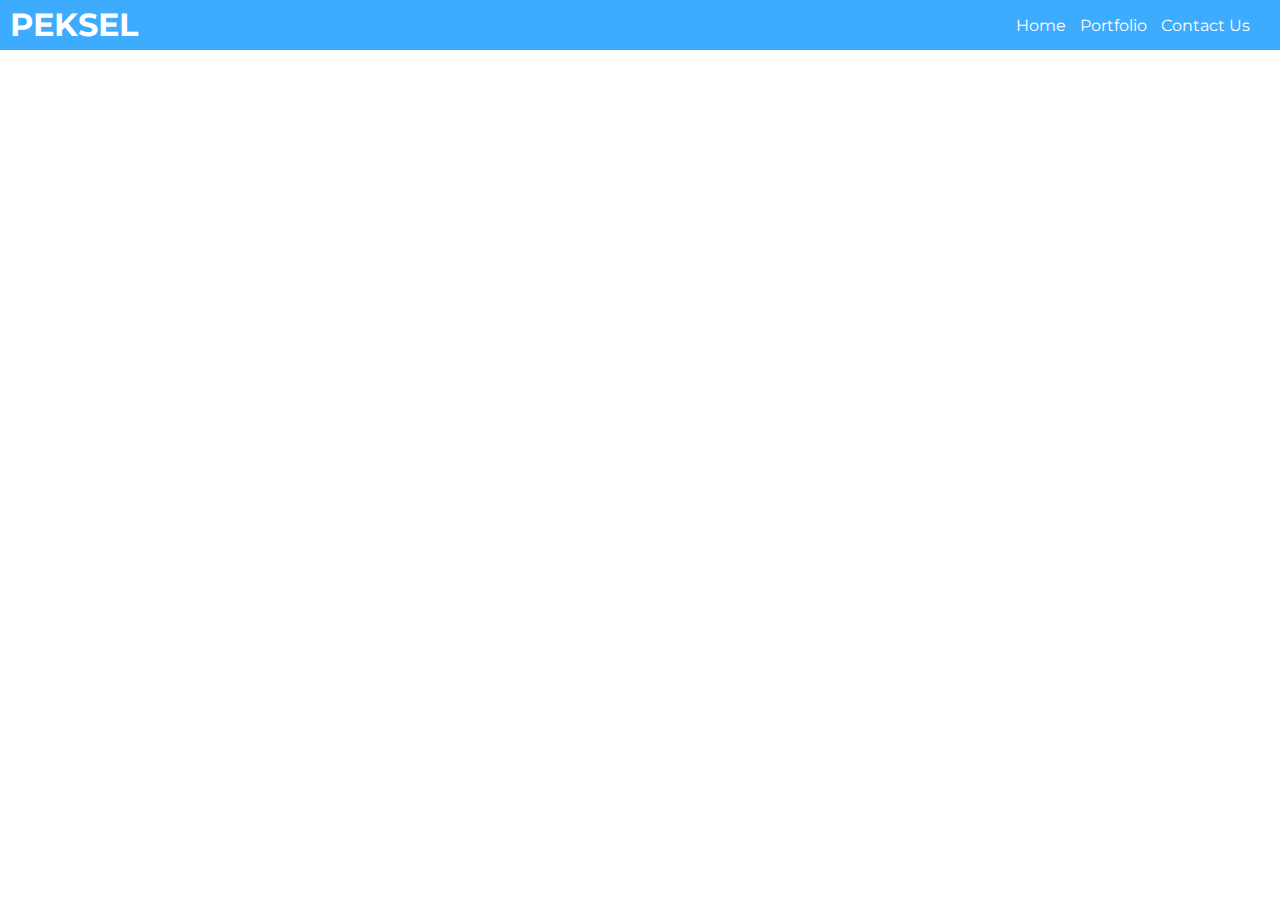
<file: portfolio.html>
<!doctype html>
<html>
<head>
<meta charset="UTF-8">
<link href="portfolio.css" rel="stylesheet" type="text/css">
<link href="https://fonts.googleapis.com/css?family=Montserrat" rel="stylesheet">
<title>Portfolio</title>
</head>
<body>
<div class="header">
	<ul>
		<li><a href="index.html">Home</a></li>
		<li><a href="portfolio.html">Portfolio</a></li>
		<li><a href="contact.html">Contact Us</a></li>
</ul>
<div class="logo">
	<h1>PEKSEL</h1>
	</div>
	</div>
</body>
</html>
</file>
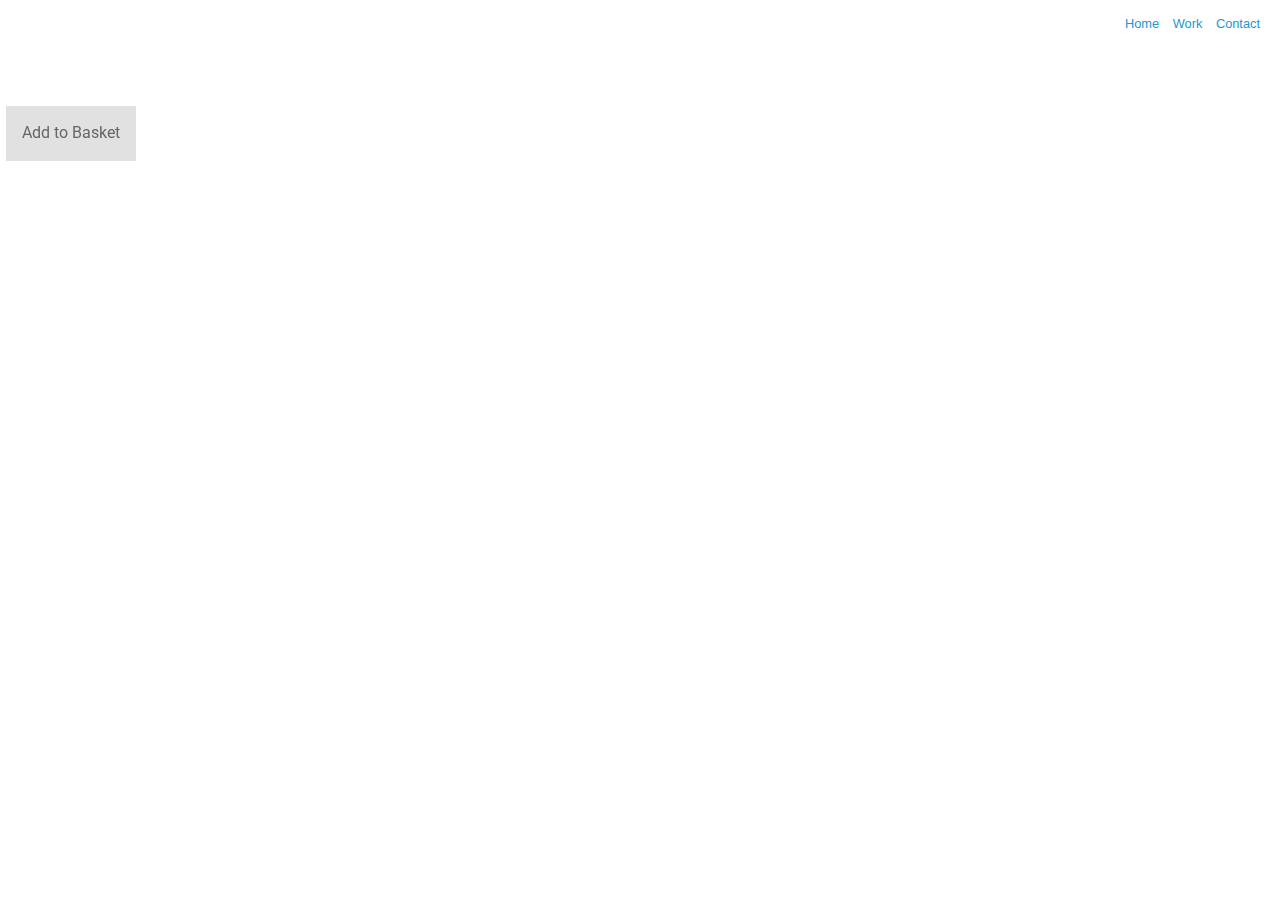
<file: work.html>
<!doctype html>
<html>
<head>
<meta charset="UTF-8">
<title>Work</title>
<link rel="stylesheet" href="css/contact.css">
<link href="css/hover.css" rel="stylesheet" media="all">
<link href="css/demo-page.css" rel="stylesheet">
<link href="//maxcdn.bootstrapcdn.com/font-awesome/4.2.0/css/font-awesome.min.css" rel="stylesheet" media="all">
<style type="text/css">
</style>
</head>
<body>
     <div class="container">
      <div class="nav">
           <ul>
			   <li> <a href="index.html" class="scroll">Home</a> </li>
			   <li> <a href="Work.html">Work</a> </li>
			   <li> <a href="Contact.html">Contact</a> </li>
		  </ul>
       </div>
<div class="btn">
     <a href="#" class="hvr-pulse">Add to Basket</a>
		 </div>
	</div>
</body>
</html>
</file>
<file: portfolio.css>
/* CSS Document */
/*.container{
	width: auto;
	height: 100px;

}
*/
ul {
	list-style-type: none;
	display: inline-block;
	float: right;
	margin-right: 20px;

}

li  {
	display: inline-block;
	margin-right: 10px;
	-webkit-transition:all .2s ease-out;
	-moz-transition:all .2s ease-out;
	transition:all .2s ease-out;
	
}
li  a {
	color: white;
	display: inline-block;
	-webkit-transition:all .2s ease-out;
	-moz-transition:all .2s ease-out;
	transition:all .2s ease-out;
	
}


ul li a:hover{
	color: #5FD5C3 ;
	transition-delay: 0.1s;
	border-bottom: 3px solid #5FD5C3;
}


.header {
	
	background-color: #3dacff;
	background-size: 1300px;
	width: auto;
	height: 50px;
	padding: 0;
	
}

/*.overlay {
	top:0;
	height: 600PX;
 width: 100%;
	background-color:blue;
   opacity: 0.3;
left: 0;
}*/

/*.header:hover {
	opacity: 0.1;
	color: #000000;
}*/
	
body {
	margin-top: -20px;
	margin: 0;
font-family: 'Montserrat', sans-serif;
}

h1 {
	margin-top: auto;
	margin-left: 10px;
	transition: color 1000ms linear;
	font-family: 'Montserrat', sans-serif;
	color: white;
	padding-top: 5px;
}

pre {
	margin-top: auto;
	color: black;
	font-family: 'Open Sans', sans-serif;
}

a {
	list-style: none;
	color: black;
text-decoration: none;
}
</file>
<file: css/contact.css>
/* CSS Document */
.container{
	
	margin: auto;
}

.nav{
	float: right;
	margin-right: 10px;


}

ul{
	list-style-type: none;
	float: right;

}

li{
	display: inline-block;
	margin-right: 10px;
	color: #1A1A1A;
}
tbody {
	margin-top: 50px;
}

.portfolio {
	margin-top: 50px;
	float:left ;
}

.btn{
	margin-top: 100px;
	float: left;
}
</file>
<file: css/demo-page.css>
/*
 * Hover.css - Demo Page
 * Author: Ian Lunn @IanLunn
 * Author URL: http://ianlunn.co.uk/
 * Github: https://github.com/IanLunn/Hover

 * Made available under a MIT License:
 * http://www.opensource.org/licenses/mit-license.php

 * Hover.css Copyright Ian Lunn 2014.
 */

/**
 * The following are default styles for the demo page,
 * you don't need to include these on your own site.
 */

@import url(http://fonts.googleapis.com/css?family=Roboto);

body {
  margin: 0;

  font-family: sans-serif;
  color: #333;
  line-height: 140%;
}

hr {
  margin-top: 2em;
  background-color: #ddd;
  border: none;
  height: 1px;
}

.sep {
  color: #ddd;
  margin: 0 4px;
}

.carbon-ad.ad {
  position: relative;
  display: block;
  box-sizing: border-box;
  max-width: 320px;
  margin: 0 auto;
  margin-top: 6em;
  padding: 1em 2.5em;
  padding-top: 2em;
  text-align: center;
  font-size: 14px;
}

.carbon-ad-label {
  position: absolute;
  bottom: 100%;
  left: 0;
  right: 0;
  margin: 0;
  margin-bottom: 2px;
  font-size: 11px;
  text-align: center;
  color: #999;
}

.carbon-ad .carbon-poweredby {
  margin-bottom: 0;
  font-size: 12px;
}

.carbon-ad .carbon-img {
  margin: 0 auto;
  margin-bottom: .625em;
  background: white;
}

.carbon-ad img {
  display: block;
  border: solid 1px #ddd;
}

.main {
  max-width: 800px;
  margin: 0 auto;
  padding: 0 20px;
}

.browsehappy {
    position: absolute;
    top: 0;
    right: 0;
    left: 0;
    padding: 1em;
    background: black;
    color: white;
    text-align: center;
}

img {
  border: none;
}

small {
    display: block;
}

p,
[class^="hvr-"] {
    font-family: 'Roboto', sans-serif;
}

[class^="hvr-"] {
  /*display: inline-block;*/
  /*vertical-align: middle;*/
  margin: .4em;
  padding: 1em;
  cursor: pointer;
  background: #e1e1e1;
  text-decoration: none;
  color: #666;
  /* Prevent highlight colour when element is tapped */
  -webkit-tap-highlight-color: rgba(0,0,0,0);
}

.aligncenter {
  text-align: center;
}

.sup {
    vertical-align: super;
    margin-left: -1em;
    padding: .21875em;
    line-height: 100%;
    font-size: .21875em;
    border: #eee solid 1px;
    border-radius: 4px;
    color: inherit;
}

.sup:hover {
    background: #eee;
}

a {
    color: #2098D1;
    text-decoration: none;
}

.footer a:hover,
.nav:hover {
    color: #207AD1;
}

.nav {
  display: inline-block;
  font-size: .8em;
}

.nav.hvr-icon-down,
.nav.hvr-icon-forward {
  padding-right: 1.2em;
}

.nav.hvr-icon-down::before,
.nav.hvr-icon-forward::before {
  right: 0;
}

.nav:hover,
.nav:focus,
.nav:active {
  text-decoration: none;
}

.intro {
  max-width: 680px;
  margin: 20px auto 0 auto;
}

.button.cta {
  display: inline-block;
  position: relative;
  margin: 1.2em 0 1em 0;
  padding: 1em;
  background: #2098D1;
  border: none;
  text-decoration: none;
  font-weight: 700;
  color: white;
}

.effects {
  margin-top: 6em;
}

h1 {
  text-align: center;
  font-size: 3em;
}

h2 {
  margin-top: 2em;
}

h3 {
  margin: 0;
}

.about {
  border-top: #333 solid 2px;
  border-bottom: #333 solid 2px;
}

.footer {
  overflow: hidden;
  width: auto;
  margin-top: 6em;
  font-size: .9em;
}

.footer a {
  text-decoration: none;
}

.credit {
  font-size: .8em;
  font-weight: normal;
}

.social {
  margin-top: 2.6em;
}

.social-button {
  display: inline-block;
  vertical-align: middle;
}

.twitter-follow-button {
    display: block;
    margin: 0 auto;
}

.follow {
    margin-bottom: 20px;
    line-height: 200%;
}

.made-by {
  display: block;
  margin-top: 3em;
  padding-top: 3em;
  padding-bottom: 1em;
  font-family: $fontFeature;
  font-size: 1.125em;
  text-align: center;
  line-height: 1.6;
  background: #181818;
  color: #777;
}

.made-by svg {
  display: block;
}

.made-by ul,
.made-by p {
  margin: 0;
  padding: 0;
}

.made-by ul {
  margin-bottom: .25em;
}

.made-by li {
  display: inline-block;
  vertical-align: middle;
  line-height: 1;
}

.made-by p {
  margin-top: .4em;
  font-size: .875em;
}

.made-by a {
  display: inline-block;
  padding: 0 .125em;
  color: #B1B1B1;
  transition-duration: .2s;
  transition-property: color;
}

.made-by a:focus,
.made-by a:hover {
  color: white;
}

.made-by i {
  font-size: 26px;
  height: 30px;
}

.made-by .follow {
  margin-top: 2em;
}

.made-by .follow iframe {
  display: block;
  margin-left: auto;
  margin-right: auto;
  margin-bottom: .5em;
}

.made-by small {
  display: block;
  margin-top: 3em;
  font-size: .625em;
}

@-webkit-keyframes circle {
  50% {
    -webkit-transform: scale(1.26923077);
    transform: scale(1.26923077);
  }
}

@keyframes circle {
  50% {
    transform: scale(1.26923077);
  }
}

@-webkit-keyframes initials {
  50% {
    -webkit-transform: translateY(-8px) translateZ(0);
    transform: translateY(-8px) translateZ(0);
  }
}

@keyframes initials {
  50% {
    transform: translateY(-8px) translateZ(0);
  }
}

.ild-ident {
  display: block;
}

.ild-ident svg {
  display: block;
  overflow: visible;
  transform: scale(1) translateZ(0);
}

.ild-ident .circle-holder {
  transform: translate(-7px, -7px);
}

.ild-ident .circle {
  transform: translate(7px, 7px);
}

.ild-ident .active .i {
  animation: initials .4s ease-in-out;
}

.ild-ident .active .l {
  animation: initials .4s .2s ease-in-out;
}

.ild-ident .active .circle {
  animation: circle .5s .1s ease-in-out;
}

#forkongithub {
    display: none;
}

#forkongithub a {
  background: #000;
  color: #fff;
  text-decoration: none;
  font-family: arial, sans-serif;
  text-align: center;
  font-weight: bold;
  padding: 5px 40px;
  font-size: 1rem;
  line-height: 2rem;
  position: relative;
  -webkit-transition: 0.5s;
  transition: 0.5s;
}

#forkongithub a:hover,
#forkongithub a:focus,
#forkongithub a:active {
  background: #2098D1;
  color: #fff;
}

#forkongithub a::before,
#forkongithub a::after {
  content: "";
  width: 100%;
  display: block;
  position: absolute;
  top: 1px;
  left: 0;
  height: 1px;
  background: #fff;
}

#forkongithub a::after {
  bottom: 1px;
  top: auto;
}

.ad {
  margin-top: 3.5em;
  padding: 3em 1.5em;
  background: #f8f8f8;
  text-align: center;
}

.ad h2 {
  margin: 0;
  margin-bottom: 2em;
  line-height: 1.4;
  font-size: 1.2em;
}

.ad a {
  display: inline-block;
  margin: 0 auto 2em auto;
}

.ad__preview {
  font-size: 0;
}

.ad__preview a {
  display: block;
  width: 75%;
}

.ad__preview img {
  width: 100%;
}

@media only screen and (min-width: 360px) {
  h1 {
    font-size: 4em;
  }
}

@media screen and (min-width: 640px) {
  #forkongithub {
    position: absolute;
    display: block;
    top: 0;
    right: 0;
    width: 200px;
    overflow: hidden;
    height: 200px;
  }

  #forkongithub a {
    width: 200px;
    position: absolute;
    top: 60px;
    right: -60px;
    -webkit-transform: rotate(45deg);
    -ms-transform: rotate(45deg);
    transform: rotate(45deg);
    box-shadow: 4px 4px 10px rgba(0,0,0,0.8);
  }

  .ad__preview a {
    display: inline-block;
    width: 32%;
  }

  .ad__preview .second {
    margin: 0 2%;
  }
}
</file>
